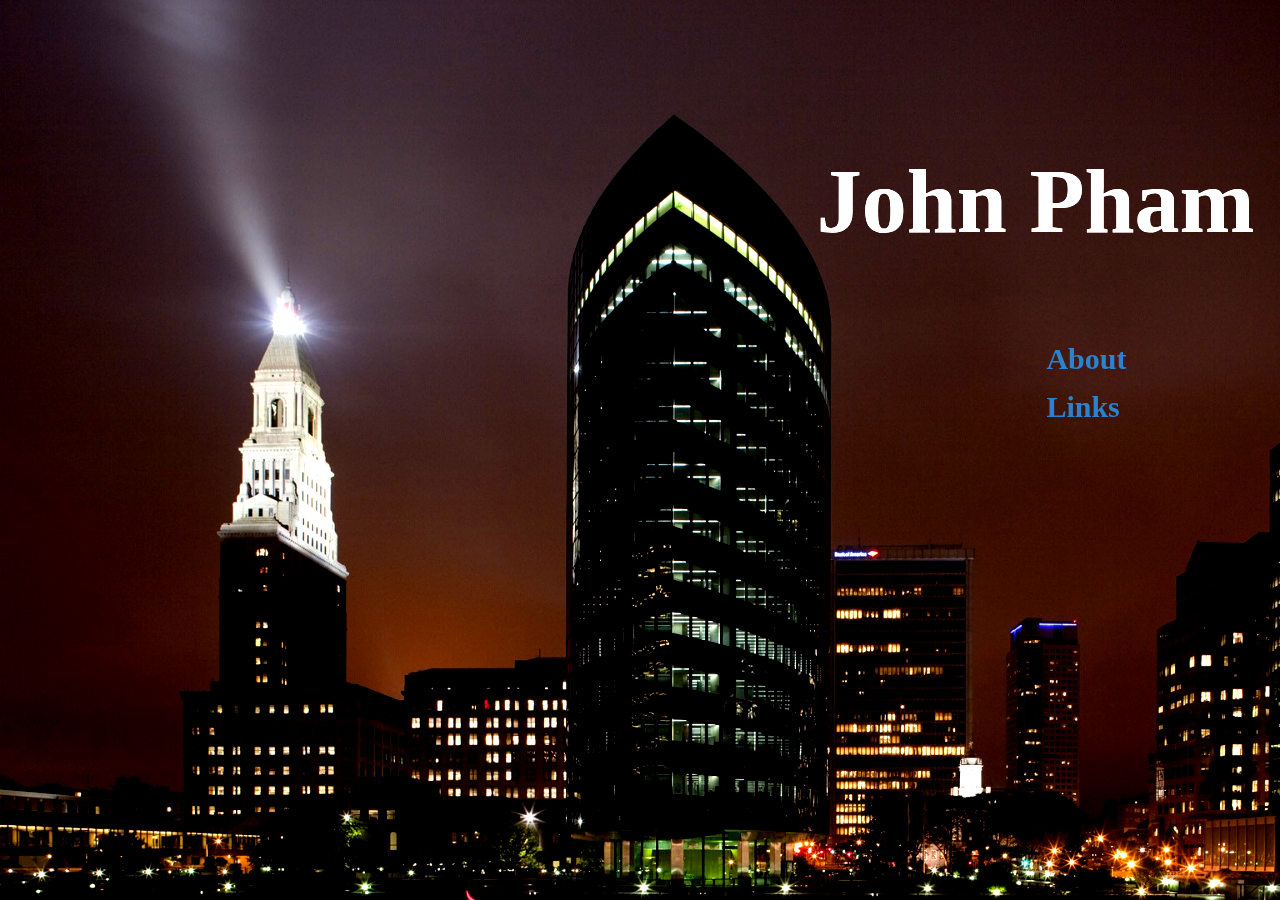
<file: week1/index.html>
<!doctype html>
<html>
<head>
	<title>Homepage</title>
	<link rel="stylesheet" href="./stylesheets/index.css">
</head>
	<div class="title-box">
		<h1>
			<b>John Pham </b>
		</h1>
	</div>
	<div class="main-link">
		<h2>
			<li>
				<a href="about.html">About</a>
			</li>
			<li>
				<a href="links.html">Links</a>
			</li>
		</h2>
	</div>
</file>
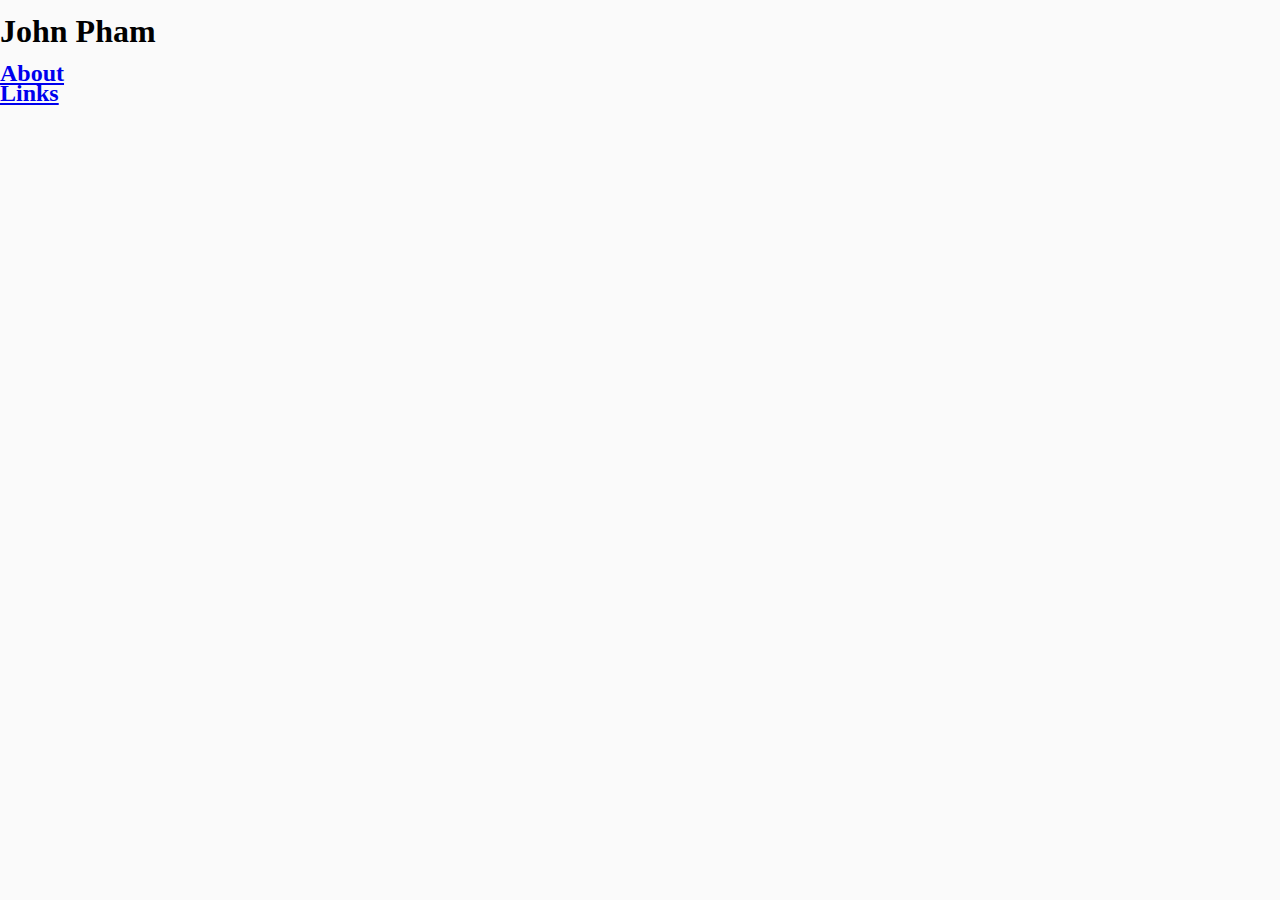
<file: week2/index.html>
<!doctype html>
<html>
<head>
	<title>Homepage</title>
	<link rel="stylesheet" href="./stylesheets/style.css">
</head>
	<div class="title-box">
		<h1>
			<b>John Pham </b>
		</h1>
	</div>
	<div class="main-link">
		<h2>
			<li>
				<a href="about.html">About</a>
			</li>
			<li>
				<a href="links.html">Links</a>
			</li>
		</h2>
	</div>
</file>
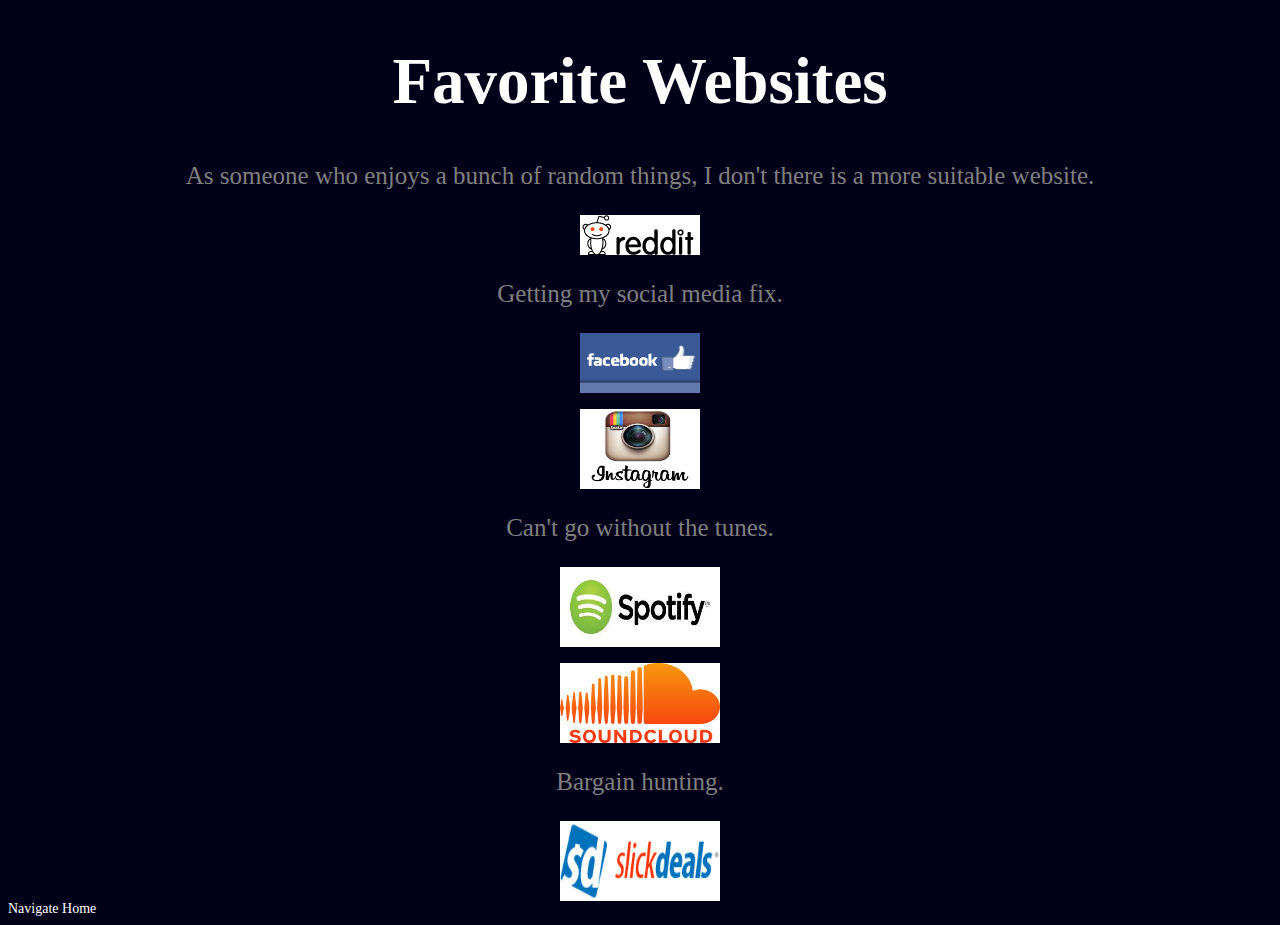
<file: hw2/links.html>
<!doctype html>
	<head>
		<title>Favorite Websites </title>
		<link rel="stylesheet" href="./stylesheets/links.css"
	</head>
	<body>
		<h1>
			Favorite Websites
		</h1>
		<p>
			As someone who enjoys a bunch of random things, I don't there is a more suitable website.
		</p>
			<a href="http://reddit.com"> <img src="./images/reddit.png"></a>
		<p>
			Getting my social media fix.
		</p>
			<a href="http://facebook.com"> <img src="./images/facebook.png" width=120px height=60px></a>
			<br>
			<a href="http://instagram.com"> <img src="./images/insta.jpg" width=120px height=80px></a>
			</a>
		<p>
			Can't go without the tunes.
		</p>
			<a href="http://spotify.com"> <img src="./images/spot.jpg" width=160px height=80px></a>
			</a>
			<br>
			<a href="http://soundcloud.com"> <img src="./images/soundcloud.jpg" width=160px height=80px></a>
		<p>
			Bargain hunting.
		</p>
			<a href="http://slickdeals.net"> <img src="./images/sd.png" width=160px height=80px></a>
			</a>
			<a class="link" href="./home.html">Navigate Home
		</a>
	</body>
</html>
</file>
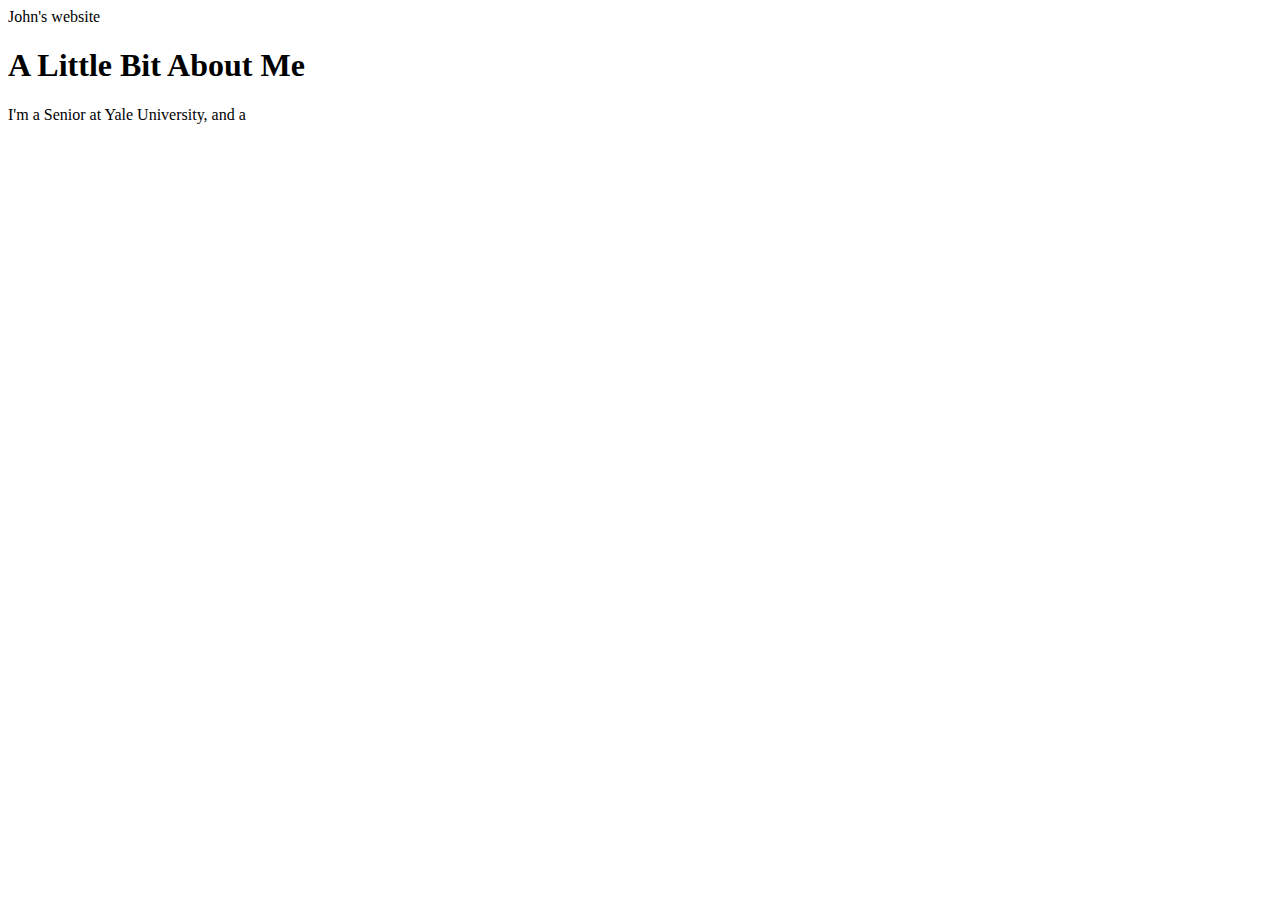
<file: week0/John's webpage.html>
<!doctype html>
<html>
<head> John's website </head>
	<title>
		John's Personal Webpage
	</title>
</head>
<body>
	<h1> 
		A Little Bit About Me
	</h1>
		<p>
			I'm a Senior at Yale University, and a
</file>
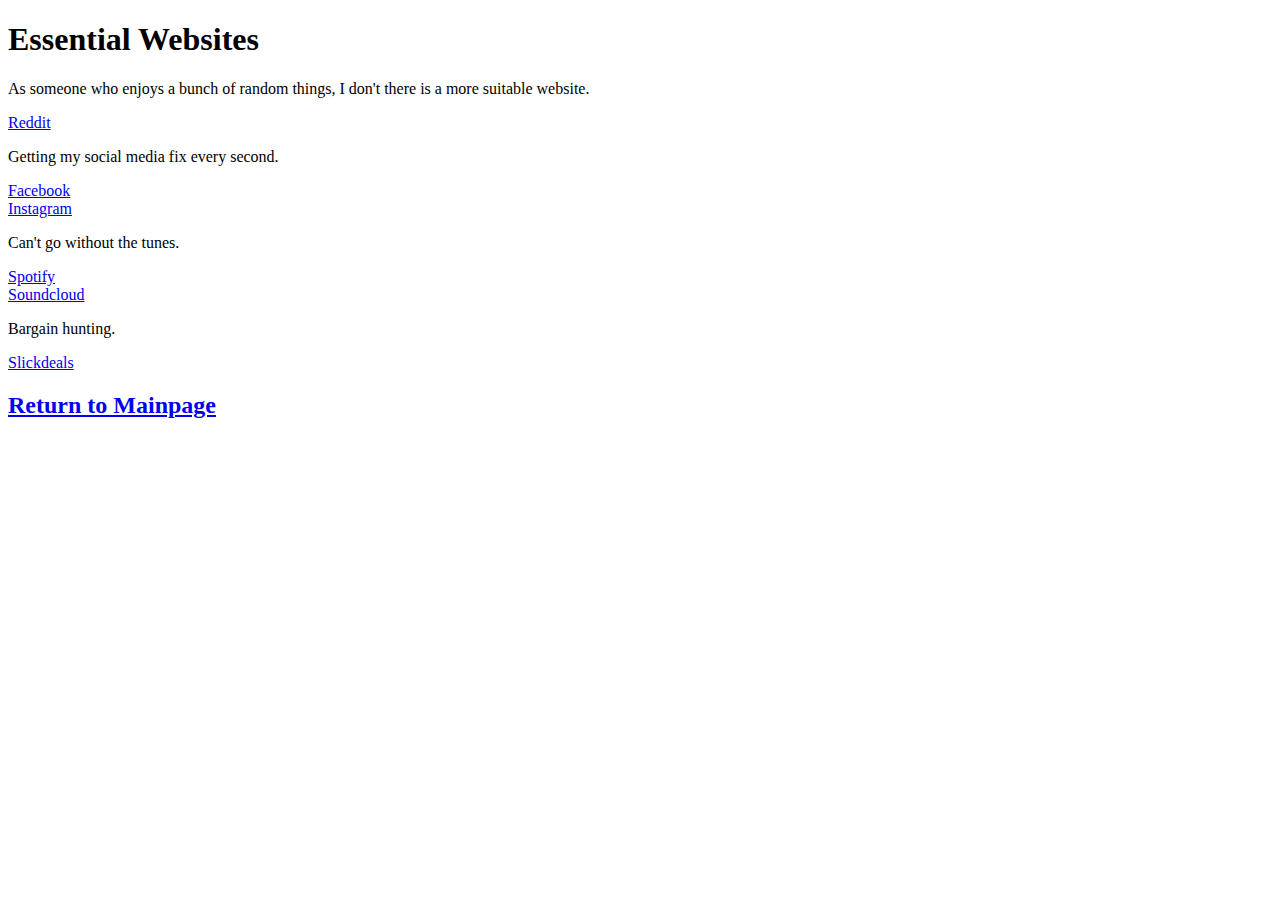
<file: week0/links.html>
<!doctype html>
	<title>Favorite Websites </title>
	<body>
		<h1>
			Essential Websites
		</h1>
		<p>
			As someone who enjoys a bunch of random things, I don't there is a more suitable website.
		</p>
			<a href="reddit.com">Reddit
			</a>
		<p>
			Getting my social media fix every second.
		</p>
			<a href="facebook.com"> Facebook
			</a>
			<br>
			<a href="instagram.com"> Instagram
			</a>
		<p>
			Can't go without the tunes.
		</p>
			<a href="spotify.com"> Spotify
			</a>
			<br>
			<a href="soundcloud.com"> Soundcloud
			</a>
		<p>
			Bargain hunting.
		</p>
			<a href="slickdeals.net"> Slickdeals
			</a>
	<h2>
		<a href="./index.html">Return to Mainpage
		</a>
	</body>
</html>
</file>
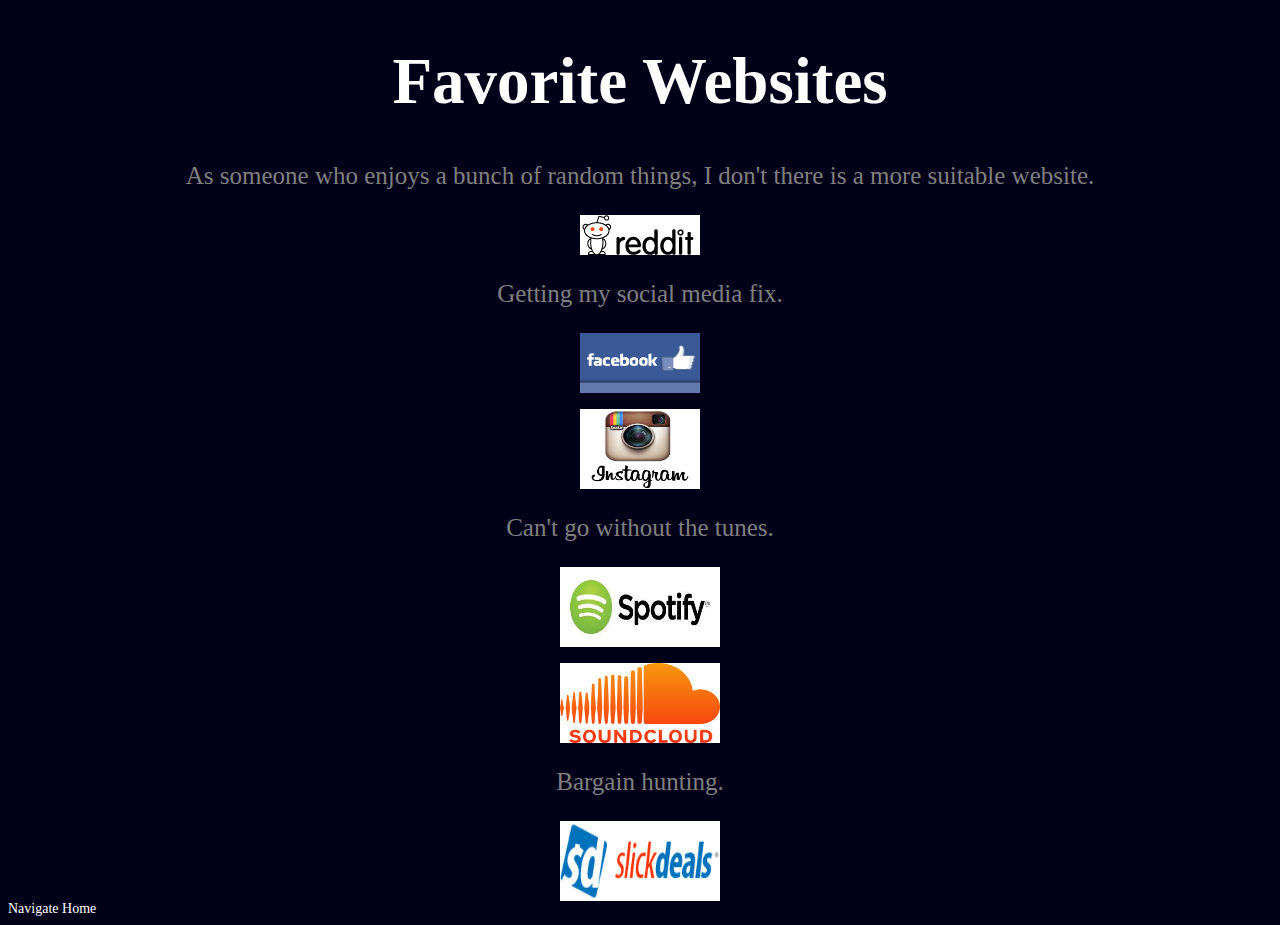
<file: week1/links.html>
<!doctype html>
	<head>
		<title>Favorite Websites </title>
		<link rel="stylesheet" href="./stylesheets/links.css"
	</head>
	<body>
		<h1>
			Favorite Websites
		</h1>
		<p>
			As someone who enjoys a bunch of random things, I don't there is a more suitable website.
		</p>
			<a href="http://reddit.com"> <img src="./images/reddit.png"></a>
		<p>
			Getting my social media fix.
		</p>
			<a href="http://facebook.com"> <img src="./images/facebook.png" width=120px height=60px></a>
			<br>
			<a href="http://instagram.com"> <img src="./images/insta.jpg" width=120px height=80px></a>
			</a>
		<p>
			Can't go without the tunes.
		</p>
			<a href="http://spotify.com"> <img src="./images/spot.jpg" width=160px height=80px></a>
			</a>
			<br>
			<a href="http://soundcloud.com"> <img src="./images/soundcloud.jpg" width=160px height=80px></a>
		<p>
			Bargain hunting.
		</p>
			<a href="http://slickdeals.net"> <img src="./images/sd.png" width=160px height=80px></a>
			</a>
			<a class="link" href="./home.html">Navigate Home
		</a>
	</body>
</html>
</file>
<file: week1/stylesheets/index.css>
html { 
  background: url(../images/bg.jpg) no-repeat center center fixed; 
  background-size: cover;
  -webkit-filter: contrast(150%);
}

.title-box {  
  position: absolute;
  top: 10%;
  right: 2%;
  text-align: right;
  font-size: 45px;
  color:white;
  font-family: "Bodoni MT", serif;
}

.main-link {
  position:absolute;
  top: 35%;
  right: 12%;
  text-alight: right;
  color:white;
  font-family: "Bodoni MT"; serif;
  line-height: 300%;
}

a:link {
  text-decoration: none;
  color: steelblue;
}

a:visited { 
	text-decoration: none; 
	color: steelblue;
}

a:hover { 
	text-decoration: none; 
	color: steelblue;
}

a:active {
  text-decoration: none;
  color: steelblue;
}

li {
  list-style-type: none;
  font-size: 30px;
}
</file>
<file: week2/stylesheets/style.css>
body{
	margin: 0;
	padding: 0;
	background: #fafafa;
	font: 16px/20px 'Helvetica sans-serif'
}

p{
	margin-bottom: 10px;
}

.background :{
	border: 1 pt solid #ddd;
	background-color: blue;
	padding: 10px;
}

.i-b {
	diplay: inline-block;
	margin-right: 10px
	padding: 10px;
	width: 200px;
	line-height: 100px;
	text-align: center;
	font-size: 30px;
}
</file>
<file: hw2/stylesheets/links.css>
body {
  font-family: "Bodoni MT", serif;
	font-size: 14px;
	background-color: #000019;
}

h1 {
  left: 0;
  position: relative;
  text-align: center;
  width: 100%;
  color: white;
  font-size: 65px;  
}

p {
	color:grey;
	font-size: 25px;
	text-align: center;
}


a:link {
  text-decoration: none;
  color: white;
}

a:visited { 
	text-decoration: none; 
	color: white;
}

a:hover { 
	text-decoration: none; 
	color: white;
}

a:active {
  text-decoration: none;
  color: white;
}

img{
	background-color: white;
	position: relative;
  display: block;
  margin-left: auto;
  margin-right: auto;
}
</file>
<file: week1/stylesheets/links.css>
body {
  font-family: "Bodoni MT", serif;
	font-size: 14px;
	background-color: #000019;
}

h1 {
  left: 0;
  position: relative;
  text-align: center;
  width: 100%;
  color: white;
  font-size: 65px;  
}

p {
	color:grey;
	font-size: 25px;
	text-align: center;
}


a:link {
  text-decoration: none;
  color: white;
}

a:visited { 
	text-decoration: none; 
	color: white;
}

a:hover { 
	text-decoration: none; 
	color: white;
}

a:active {
  text-decoration: none;
  color: white;
}

img{
	background-color: white;
	position: relative;
  display: block;
  margin-left: auto;
  margin-right: auto;
}
</file>
